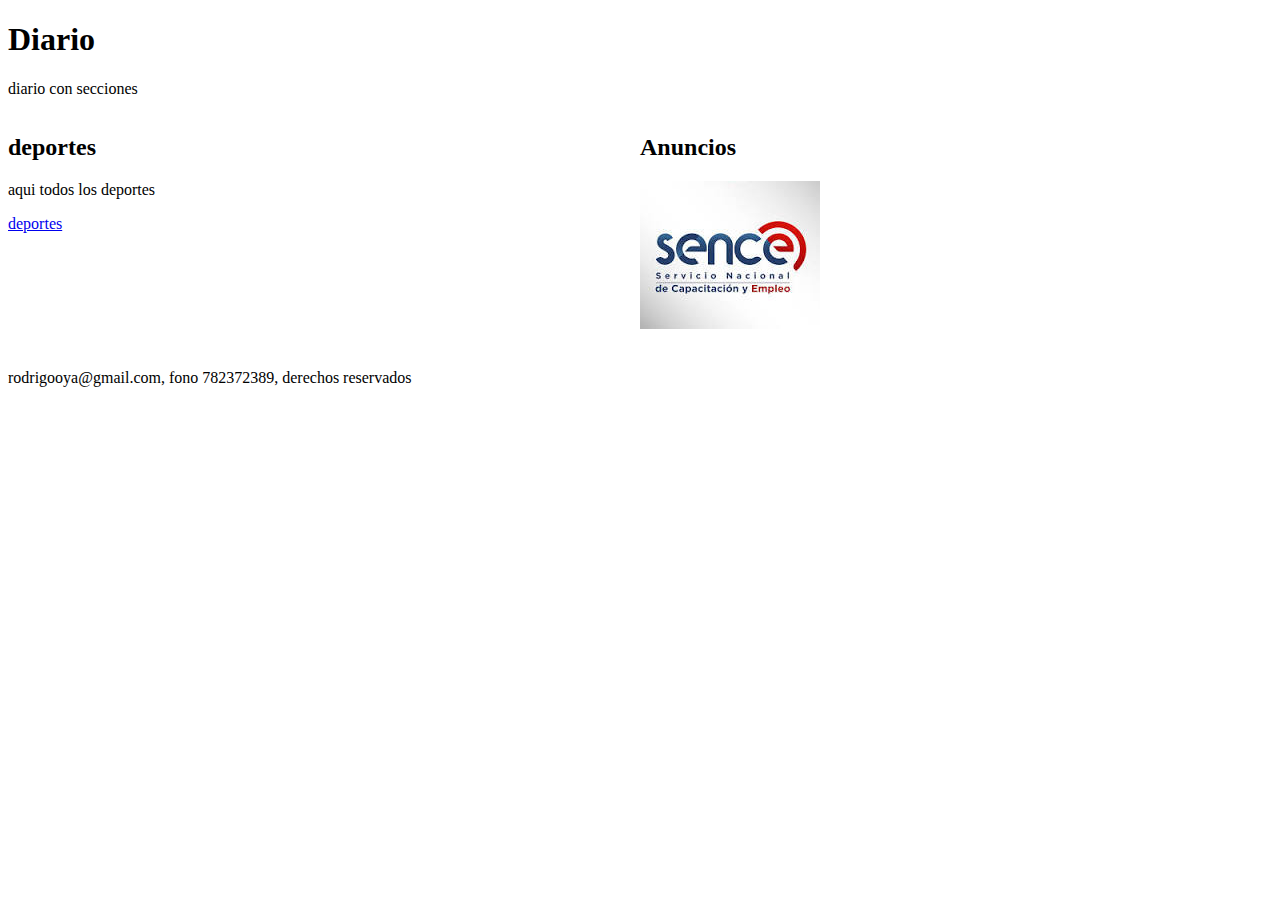
<file: actividad_m2_l1/index.html>
<!DOCTYPE html>
<html lang="en">
<head>
    <meta charset="UTF-8">
    <meta name="viewport" content="width=device-width, initial-scale=1.0">
    <title>Document</title>
    <!-- se usa en head y sirve para establecer una ruta base de los enlaces relativos utilizados en nuestro documento -->
    <base href="https://www.emol.com/" target="_blank">
</head>
<body>
<!-- La etiqueta <header> nos permite identificar la cabecera de una página o documento concreto -->
    <header>
    <!-- La etiqueta <h1> es el titular con más importancia del documento. -->
        <h1>Diario</h1>
    <!-- se usa para definir un párrafo de texto en una página web -->
        <p>diario con secciones</p>
    </header>
        
<!-- La etiqueta HTML <article> se utiliza para agrupar información muy relevante de una página o documento concreto. -->
    <article style="display: flex">
        <div style="width: 50%; display: inline-block">
        <!--section es la columna de informacion personal, contiene la informacion mas relevante del documento -->
            <section >
                <h2>deportes</h2>
                <p>aqui todos los deportes</p>
                <a href="/deportes">deportes</a>
            </section>
        </div>
        <div style="width: 40%; display: inline-block">
            <!-- aside es la barra lateral se ubica al lado de la columna informacion Principal -->
            <aside>
                <h2>Anuncios</h2>
                <img src="[data-uri]" alt="">
            </aside>
        </div>
    </article>
    
    
        <br>
    
    <!-- footer define la sección del pie de página de un documento web. Típicamente contiene información como derechos de autor, enlaces a páginas legales, información de contacto y enlaces a redes sociales -->
        <br>
        <footer>rodrigooya@gmail.com, fono 782372389, derechos reservados</footer>
    
</body>
</html>
</file>
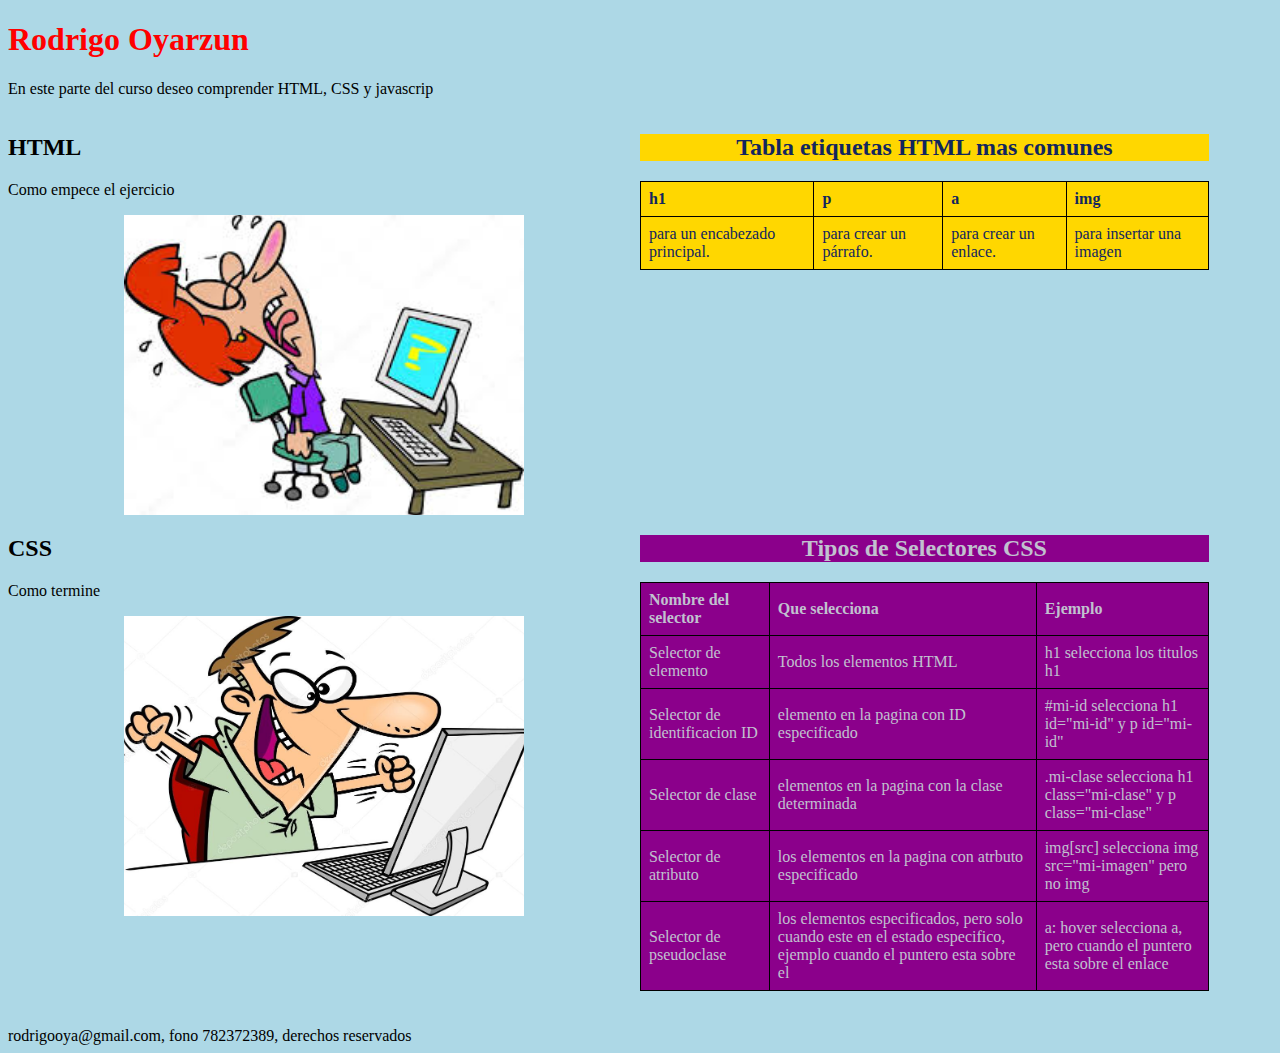
<file: actividad_m2_l2/index.html>
<!DOCTYPE html>
<html lang="en">
    <head>
        <meta charset="UTF-8" />
        <meta name="viewport" content="width=device-width, initial-scale=1.0" />
        <title>Mi pagina Web</title>
        <link rel="stylesheet" href="assets/css/styles.css" />
    </head>
    <body>
        <!-- La etiqueta <header> nos permite identificar la cabecera de una página o documento concreto -->
        <header>
            <!-- La etiqueta <h1> es el titular con más importancia del documento. -->
            <h1>Rodrigo Oyarzun</h1>
            <!-- se usa para definir un párrafo de texto en una página web -->
            <p>
                En este parte del curso deseo comprender HTML, CSS y javascrip
            </p>
        </header>

        <!-- La etiqueta HTML <article> se utiliza para agrupar información muy relevante de una página o documento concreto. -->
        <article>
            <!--section es la columna de informacion personal, contiene la informacion mas relevante del documento -->
            <section>
                <h2>HTML</h2>
                <p>Como empece el ejercicio</p>
                <a
                    href="https://depositphotos.com/es/vector/cartoon-computer-frustration-13951197.html"
                    target="_blank"
                    ><div class="imagen_3"></div
                ></a>
            </section>
            <!-- aside es la barra lateral se ubica al lado de la columna informacion Principal -->
            <aside>
                <h2 class="html">Tabla etiquetas HTML mas comunes</h2>
                <table class="html">
                    <tr>
                        <th>h1</th>
                        <th>p</th>
                        <th>a</th>
                        <th>img</th>
                    </tr>
                    <tr>
                        <td>para un encabezado principal.</td>
                        <td>para crear un párrafo.</td>
                        <td>para crear un enlace.</td>
                        <td>para insertar una imagen</td>
                    </tr>
                </table>
            </aside>
        </article>
        <article>
            <section>
                <h2>CSS</h2>
                <p>Como termine</p>
                <a
                    href="https://depositphotos.com/es/vector/cartoon-online-success-14003453.html"
                    target="_blank"
                    ><div class="imagen_2" root="programador_lo_logre"></div>
                </a>
            </section>
            <aside>
                <h2 class="css">Tipos de Selectores CSS</h2>
                <table class="css">
                    <tr>
                        <th>Nombre del selector</th>
                        <th>Que selecciona</th>
                        <th>Ejemplo</th>
                    </tr>
                    <tr>
                        <td>Selector de elemento</td>
                        <td>Todos los elementos HTML</td>
                        <td>h1 selecciona los titulos h1</td>
                    </tr>
                    <tr>
                        <td>Selector de identificacion ID</td>
                        <td>elemento en la pagina con ID especificado</td>
                        <td>#mi-id selecciona h1 id="mi-id" y p id="mi-id"</td>
                    </tr>
                    <tr>
                        <td>Selector de clase</td>
                        <td>elementos en la pagina con la clase determinada</td>
                        <td>
                            .mi-clase selecciona h1 class="mi-clase" y p
                            class="mi-clase"
                        </td>
                    </tr>
                    <tr>
                        <td>Selector de atributo</td>
                        <td>
                            los elementos en la pagina con atrbuto especificado
                        </td>
                        <td>
                            img[src] selecciona img src="mi-imagen" pero no img
                        </td>
                    </tr>
                    <tr>
                        <td>Selector de pseudoclase</td>
                        <td>
                            los elementos especificados, pero solo cuando este
                            en el estado especifico, ejemplo cuando el puntero
                            esta sobre el
                        </td>
                        <td>
                            a: hover selecciona a, pero cuando el puntero esta
                            sobre el enlace
                        </td>
                    </tr>
                </table>
            </aside>
        </article>
        <br />
        <!-- footer define la sección del pie de página de un documento web. Típicamente contiene información como derechos de autor, enlaces a páginas legales, información de contacto y enlaces a redes sociales -->
        <br />
        <footer>
            rodrigooya@gmail.com, fono 782372389, derechos reservados
        </footer>
    </body>
</html>
</file>
<file: actividad_m2_l2/assets/css/styles.css>
body {
    background-color: lightblue;
}
h1 {
    color: red;
}
img {
    width: 400px;
    height: 300px;
    margin: auto;
    display: block;
}
/* agregados por mi para que queden divididos las secciones y se vea mejor  */

article {
    display: flex;
}
section {
    width: 50%;
    display: inline-block;
}
aside {
    width: 45%;
    display: inline-block;
}
table,
th,
td {
    border: 1px solid black; /* Define un borde negro de 1 píxel de grosor */
    border-collapse: collapse; /* Une los bordes de las celdas */
}
th,
td {
    padding: 8px; /* Añade espacio entre el contenido y el borde */
    text-align: left; /* Alinea el texto a la izquierda */
}

.html {
    background-color: gold;
    text-align: center;
    color: rgb(18, 38, 94);
}
.css {
    background-color: darkmagenta;
    text-align: center;
    color: rgb(193, 193, 207);
}
.imagen_2 {
    background-image: url(../img/programador_lo_logre.jpg);
    background-size: cover;
    background-position: center;
    background-repeat: no-repeat;
    width: 400px;
    height: 300px;
    display: block;
    margin: auto;
    opacity: 1; /* Opacidad completa por defecto */
    transition: opacity 0.3s ease-in-out; /* Transición suave */
}
.imagen_2:hover {
    opacity: 0.3; /* Nueva opacidad (ej. 50% transparente) */
}
.imagen_3 {
    background-image: url(../img/programador.jpg);
    background-size: cover;
    background-position: center;
    background-repeat: no-repeat;
    width: 400px;
    height: 300px;
    display: block;
    margin: auto;
    opacity: 1; /* Opacidad completa por defecto */
    transition: opacity 0.3s ease-in-out; /* Transición suave */
}
.imagen_3:hover {
    opacity: 0.3; /* Nueva opacidad (ej. 50% transparente) */
}
</file>
